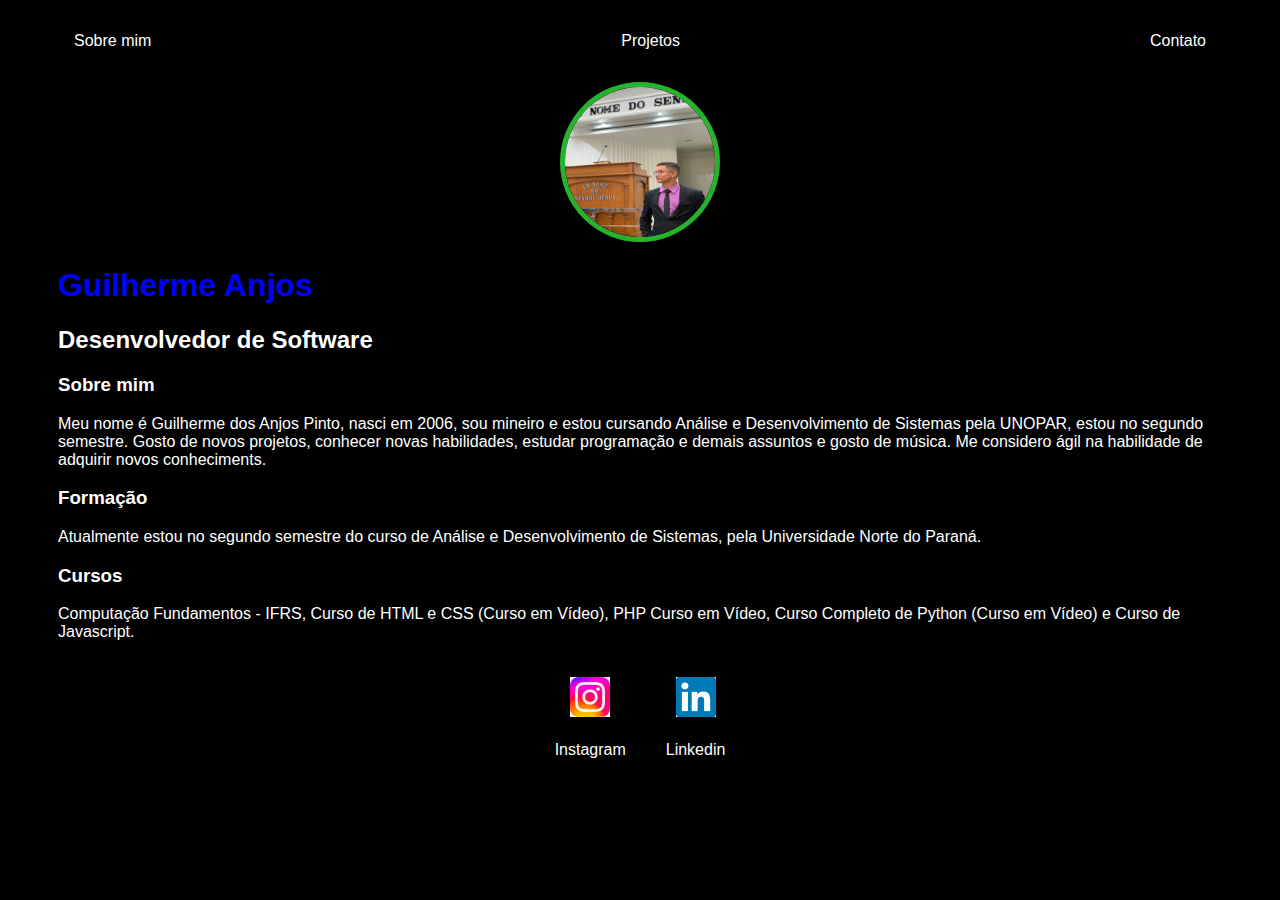
<file: index.html>
<!DOCTYPE html>
<html lang="pt-br">

<head>
    <meta charset="UTF-8">
    <meta name="viewport" content="width=device-width, initial-scale=1.0">
    <title>Guilherme Anjos</title>
    <link rel="stylesheet" href="index.css">
</head>

<body>
    <div class="container">
        <nav>
            <ul>
                <li>
                    <a href="index.html">Sobre mim</a>
                </li>
                <li>
                    <a href="project.html
                    ">Projetos</a>
                </li>
                <li>
                    <a href="contact.html">Contato</a>
                </li>
            </ul>
        </nav>

        <header>
            <div class="center">
                <img src="./img/Guilherme.jpeg">
            </div>
            <h1>Guilherme Anjos</h1>
            <h2>Desenvolvedor de Software</h2>

        </header>
        <main>
            <section>
                <h3>Sobre mim</h3>
                <p>Meu nome é Guilherme dos Anjos Pinto, nasci em 2006, sou mineiro e estou cursando Análise e
                    Desenvolvimento
                    de Sistemas pela UNOPAR, estou no segundo semestre. Gosto de novos projetos, conhecer novas
                    habilidades,
                    estudar programação e demais assuntos e gosto de música. Me considero ágil na habilidade de adquirir
                    novos
                    conheciments.</p>
            </section>
            <section>
                <h3>Formação</h3>
                <p>Atualmente estou no segundo semestre do curso de Análise e Desenvolvimento de Sistemas, pela
                    Universidade
                    Norte do Paraná. </p>
            </section>
            <section>
                <h3>Cursos</h3>
                <p>Computação Fundamentos - IFRS, Curso de HTML e CSS (Curso em Vídeo), PHP Curso em Vídeo, Curso
                    Completo
                    de
                    Python (Curso em Vídeo) e Curso de Javascript.</p>
            </section>
        </main>
        <footer>
            <a href="https://www.instagram.com/guilhermeanjosp/" target="_blank" rel="noopener noreferrer"> <img
                    src="./img/instagram.jfif">
                <p>Instagram</p>
            </a>
            <a href="https://www.linkedin.com/in/guilherme-anjos-4b9955244/" target="_blank" rel="noopener noreferrer">
                <img src="img/linkedin.png" alt="">
                <p>Linkedin</p>
            </a>
        </footer>
    </div>

</body>

</html>
</file>
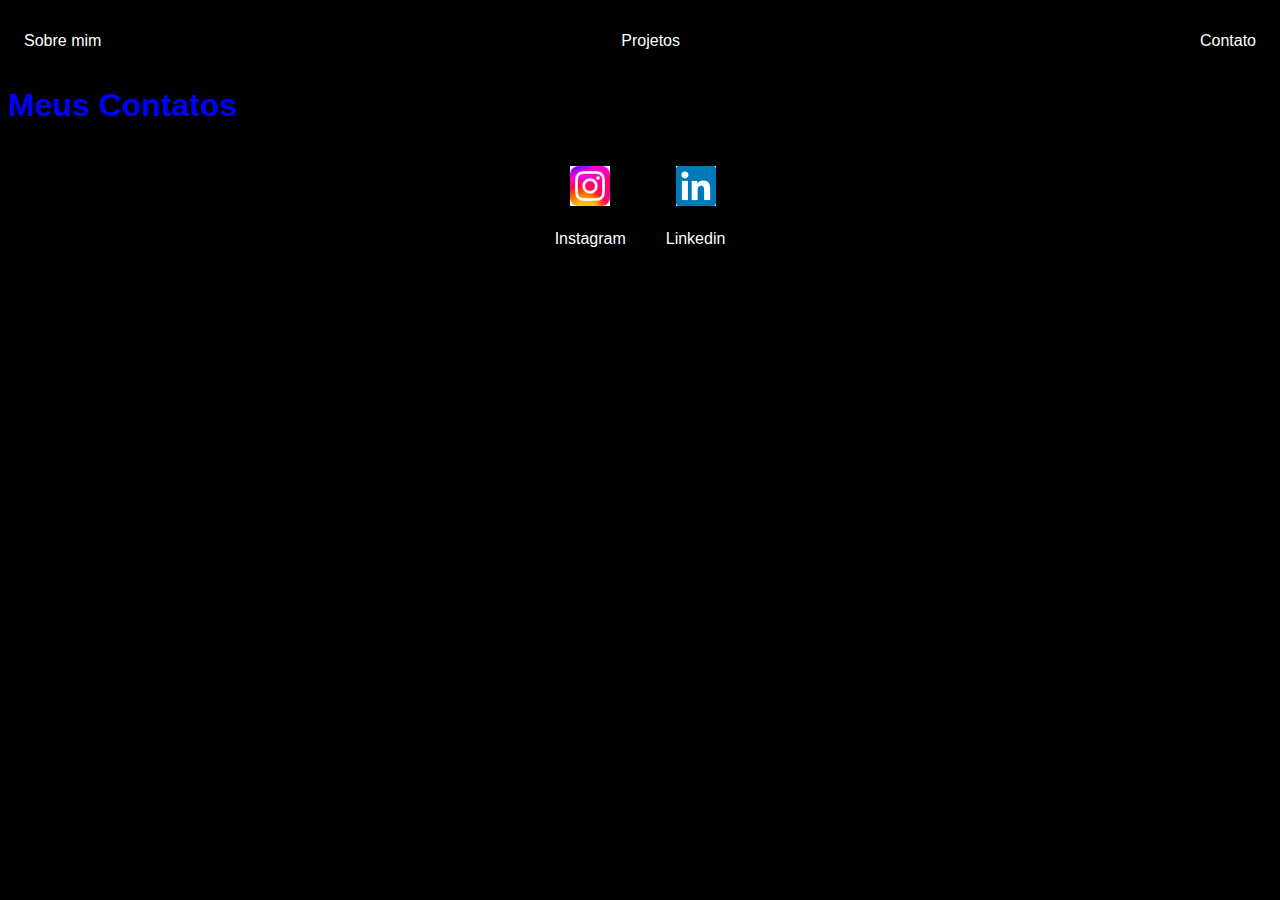
<file: contact.html>
<!DOCTYPE html>
<html lang="pt-br">

<head>
    <meta charset="UTF-8">
    <meta name="viewport" content="width=device-width, initial-scale=1.0">
    <title>Contato</title>
    <link rel="stylesheet" href="contact.css">
</head>

<body>
    <nav>
        <ul>
            <li>
                <a href="index.html">Sobre mim</a>
            </li>
            <li>
                <a href="project.html
            ">Projetos</a>
            </li>
            <li>
                <a href="contact.html">Contato</a>
            </li>
        </ul>
    </nav>
    <h1>Meus Contatos</h1>
    <footer>
        <a href="https://www.instagram.com/guilhermeanjosp/" target="_blank" rel="noopener noreferrer"> <img
                src="./img/instagram.jfif">
            <p>Instagram</p>
        </a>
        <a href="https://www.linkedin.com/in/guilherme-anjos-4b9955244/" target="_blank" rel="noopener noreferrer">
            <img src="img/linkedin.png" alt="">
            <p>Linkedin</p>
        </a>
    </footer>
</body>

</html>
</file>
<file: index.css>
body {
    color: #fff;
    background-color: #000;
    font-family: Arial, Helvetica, sans-serif
}

ul {
    display: flex;
    justify-content: space-between;
    list-style-type: none;
    align-tracks: center;
    padding: 16px
}

a {
    color: #fff;
    text-decoration: none
}

header img {
    width: 150px;
    height: 150px;
    border-radius: 50%;
    border: 5px solid #26b32d
}

.center {
    text-align: center
}

h1 {
    color: blue
}

footer img {
    width: 40px;
    height: 40px
}

footer {
    display: flex;
    justify-content: center
}

footer a {
    margin: 20px;
    text-align: center
}

footer p {
    margin-top: 20px
}

.container {
    padding: 0 50px
}

nav a:hover {
    color: #47d447
}
</file>
<file: contact.css>
body {
    color: #fff;
    background-color: #000;
    font-family: Arial, Helvetica, sans-serif
}

ul {
    display: flex;
    justify-content: space-between;
    list-style-type: none;
    align-tracks: center;
    padding: 16px
}

a {
    color: #fff;
    text-decoration: none
}

nav a:hover {
    color: #47d447
}

h1 {
    color: blue
}

footer img {
    width: 40px;
    height: 40px
}

footer {
    display: flex;
    justify-content: center
}

footer a {
    margin: 20px;
    text-align: center
}

footer p {
    margin-top: 20px
}

.container {
    padding: 0 50px
}

nav a:hover {
    color: #47d447
}
</file>
